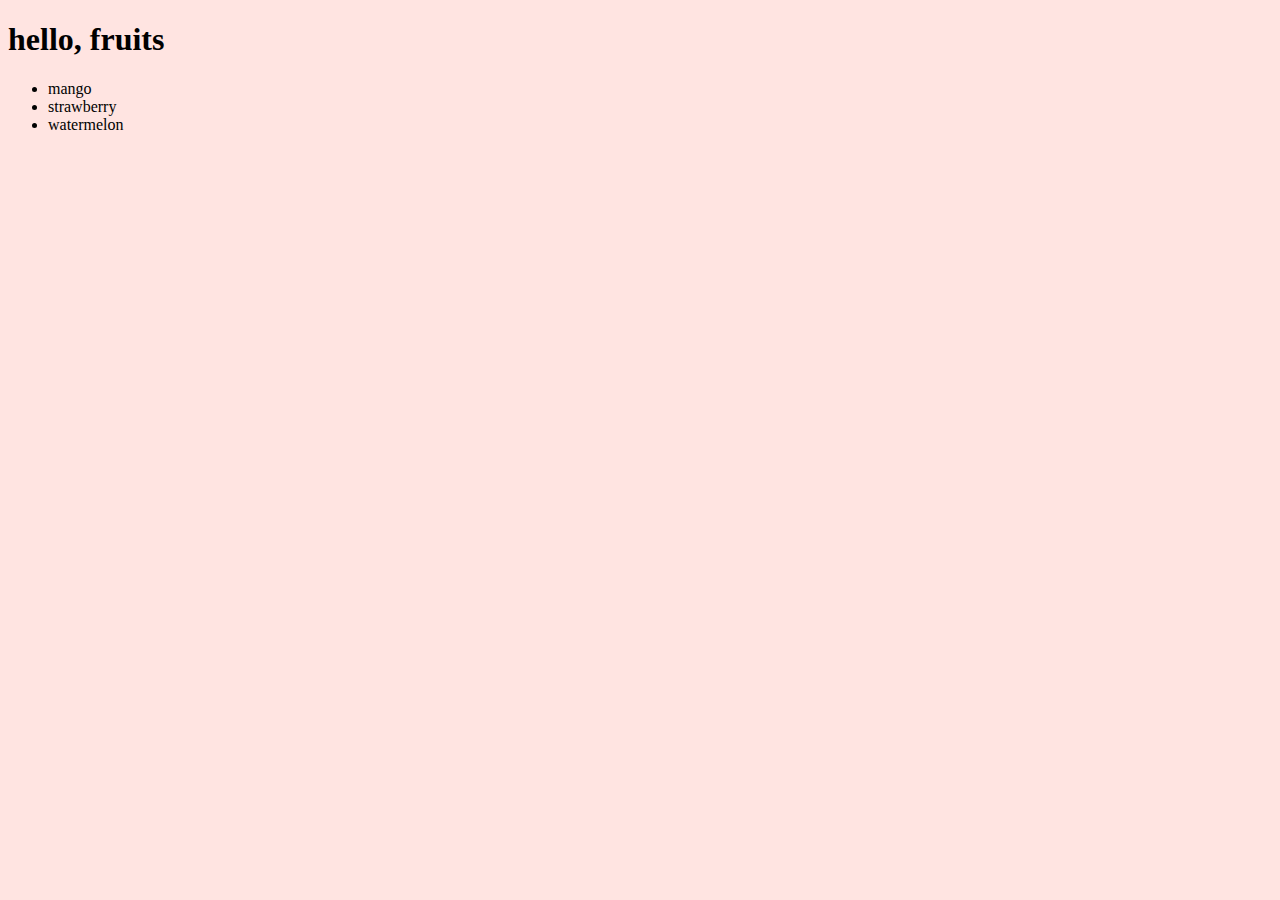
<file: 3_nginx/static-content/fruits/index.html>
<!DOCTYPE html>
<html>
	<head>
		<title>hello, fruits</title>
		<link rel="stylesheet" type="text/css" href="../style.css">
	</head>
	<body>
		<h1>hello, fruits</h1>
		<ul>
			<li>mango</li>
			<li>strawberry</li>
			<li>watermelon</li>
		</ul>
	</body>
</html>
</file>
<file: 3_nginx/static-content/style.css>
body {
	background: MistyRose;
}
</file>
